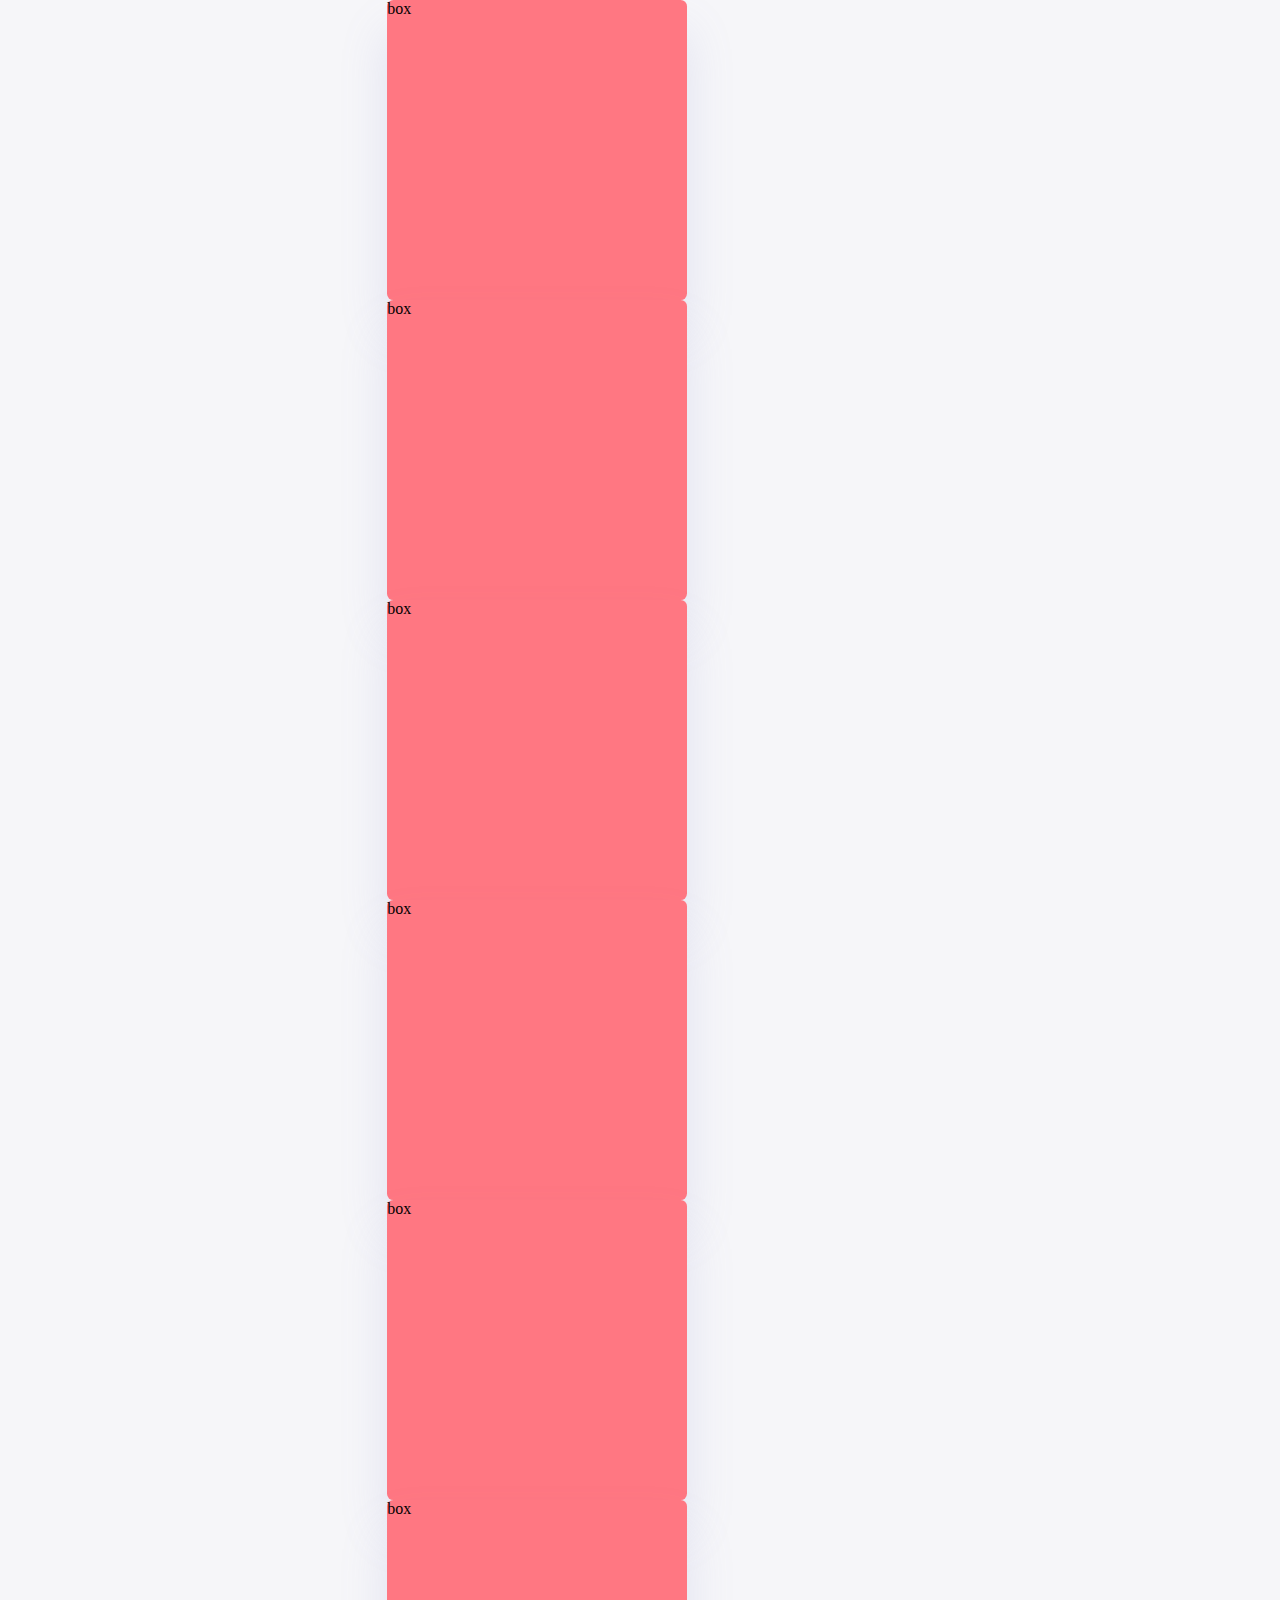
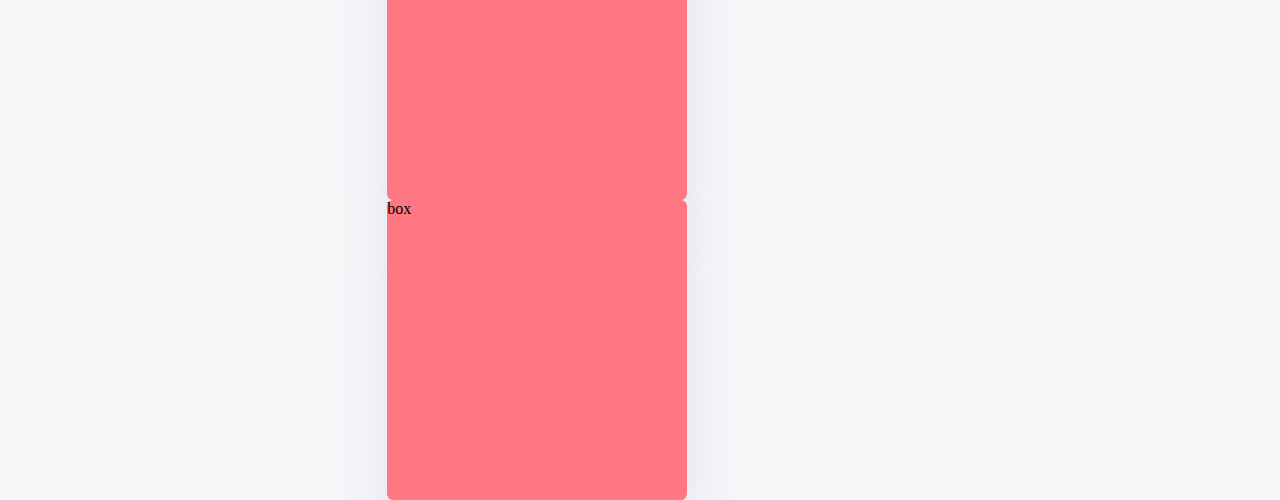
<file: main-folder/html/showcase-1.html>
<!DOCTYPE html>
<html lang="en">

<head>
    <meta charset="UTF-8">
    <meta name="viewport" content="width=device-width, initial-scale=1.0">
    <link rel="icon" href="../images/cat/cat-2.jpg" type="image/gif" sizes="1 6x16">
    <title>showcase-1</title>
    <style>
        :root {
            --color-primary: #7380ec;
            --color-danger: #ff7782;
            --color-success: #41f1b6;
            --color-warning: #ffbb55;
            --color-white: #fff;
            --color-info-dark: #7d8da1;
            --color-info-light: #dce1eb;
            --color-dark: #363949;
            --color-light: rgba(132, 139, 200, 0.18);
            --color-primary-variant: #111e88;
            --color-dark-variant: #677483;
            --color-background: #f6f6f9;

            --card-border-radius: 2rem;
            --border-radius-1: 0.4rem;
            --border-radius-2: 0.8rem;
            --border-radius-3: 1.2rem;

            --card-padding: 1.8rem;
            --padding-1: 1.2rem;

            --box-shadow: 0 2rem 3rem var(--color-light);

        }



        * {
            margin: 0;
            padding: 0;
            outline: 0;
            appearance: none;
            border: 0;
            text-decoration: none;
            list-style: none;
            box-sizing: border-box;
        }


        body {
            width: 100vw;
            height: 100vw;
            user-select: none;
            overflow: hidden;
            background-color: var(--color-background);
        }


        .container {
            width: 96%;
            display: grid;
            align-items: center;
            justify-content: center;
            margin: 0 auto;

            grid-template-columns: 14rem auto 14rem;
            gap: 1.8rem;
        }

        .box {
            width: 300px;
            height: 300px;
            background-color: var(--color-danger);
            border-radius: var(--border-radius-1);
            box-shadow: var(--box-shadow);
        }
    </style>
</head>

<body>
    <div class="container">
        <div class="top">
            <div class="box">
                box
            </div>
            <div class="box">
                box
            </div>
            <div class="box">
                box
            </div>
            <div class="box">
                box
            </div>
            <div class="box">
                box
            </div>
            <div class="box">
                box
            </div>
            <div class="box">
                box
            </div>

        </div>
    </div>
</body>

</html>
</file>
